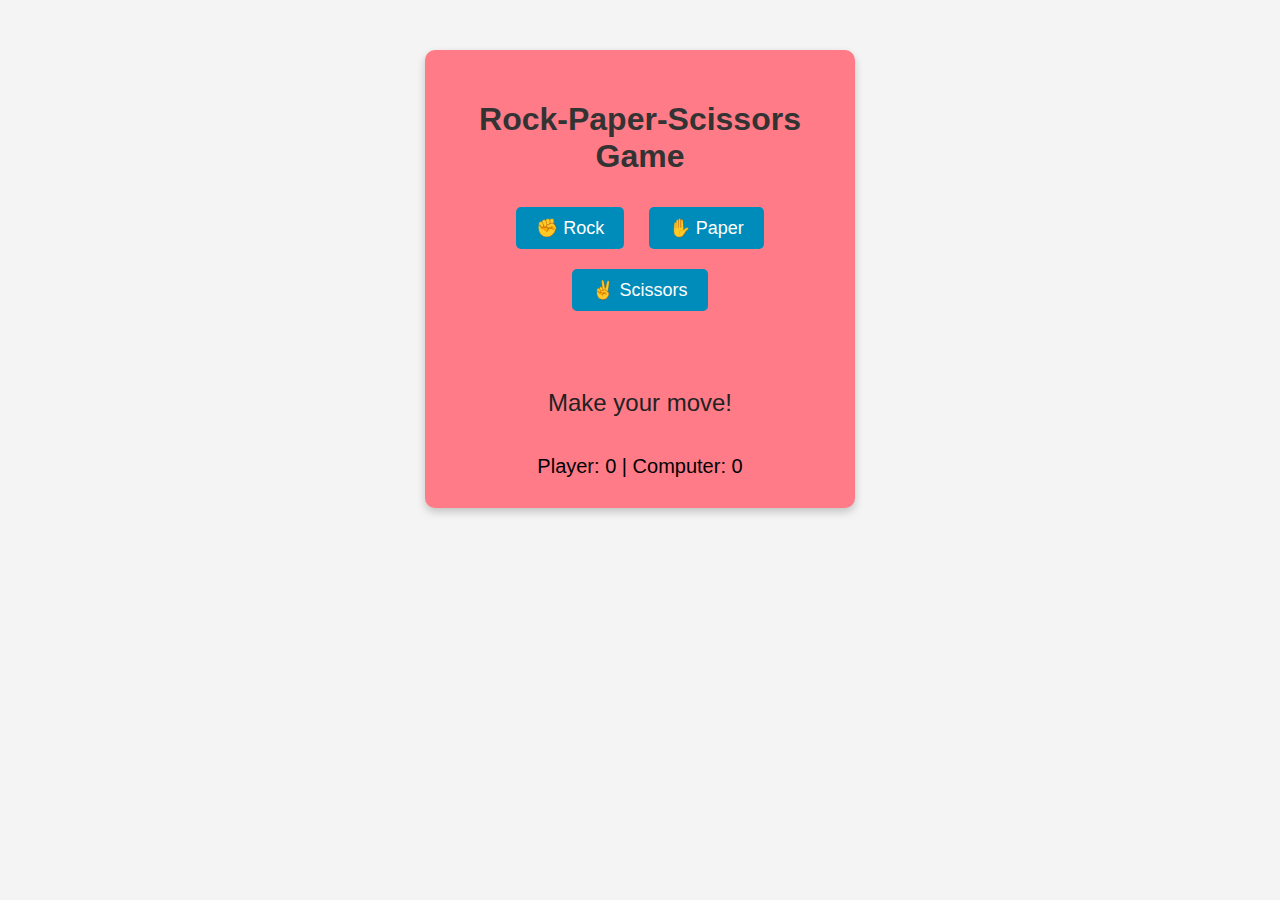
<file: index.html>
<!DOCTYPE html>
<html lang="en">
<head>
  <meta charset="UTF-8" />
  <meta name="viewport" content="width=device-width, initial-scale=1.0"/>
  <title>Rock-Paper-Scissors Game</title>
  <link rel="stylesheet" href="style.css">
</head>
<body>
    <center>
        <div class="game-box">
  <h1>Rock-Paper-Scissors Game</h1>
  
  <div class="choices">
    <button onclick="play('rock')">✊ Rock</button>
    <button onclick="play('paper')">✋ Paper</button>
    <button onclick="play('scissors')">✌️ Scissors</button>
  </div>
  <br>
  <div class="result" id="result">Make your move!</div>
    <br>
  <div class="score" id="score">Player: 0 | Computer: 0</div>

  <script>
    let playerScore = 0;
    let computerScore = 0;

    function play(playerChoice) {
      const choices = ['rock', 'paper', 'scissors'];
      const computerChoice = choices[Math.floor(Math.random() * 3)];

      let result = '';

      if (playerChoice === computerChoice) {
        result = "It's a draw!";
      } else if (
        (playerChoice === 'rock' && computerChoice === 'scissors') ||
        (playerChoice === 'paper' && computerChoice === 'rock') ||
        (playerChoice === 'scissors' && computerChoice === 'paper')
      ) {
        result = `You win! ${capitalize(playerChoice)} beats ${computerChoice}.`;
        playerScore++;
      } else {
        result = `You lose! ${capitalize(computerChoice)} beats ${playerChoice}.`;
        computerScore++;
      }

      document.getElementById('result').textContent = result;
      document.getElementById('score').textContent = `Player: ${playerScore} | Computer: ${computerScore}`;
    }

    function capitalize(word) {
      return word.charAt(0).toUpperCase() + word.slice(1);
    }
  </script>
  </div>
</center>

</body>
</html>
</file>
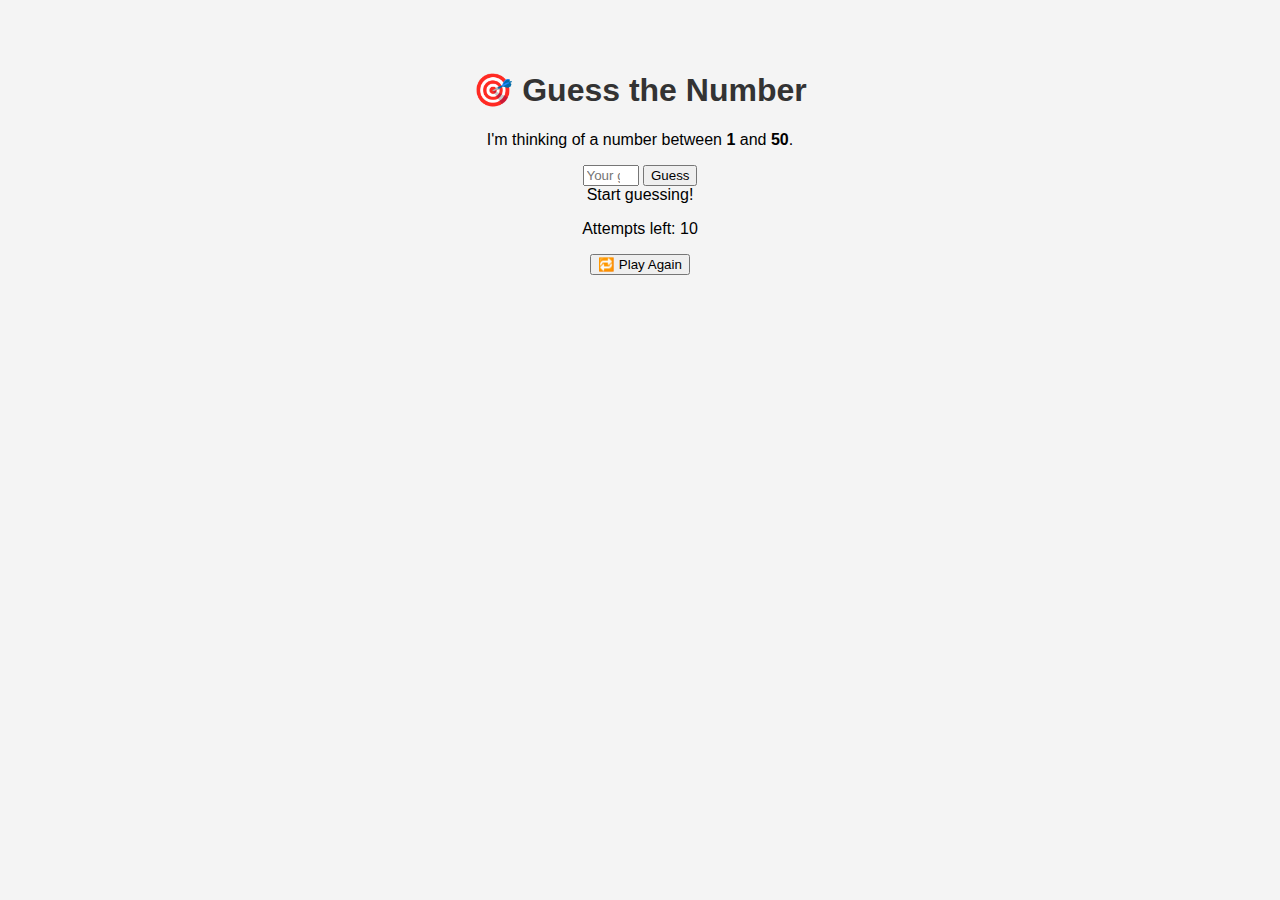
<file: guess_no.html>
<!DOCTYPE html>
<html lang="en">
<head>
  <meta charset="UTF-8" />
  <meta name="viewport" content="width=device-width, initial-scale=1.0"/>
  <title>Guess the Number 🎯</title>
  <link rel="stylesheet" href="style.css" />
</head>
<body>

  <div class="container">
    <h1>🎯 Guess the Number</h1>
    <p>I'm thinking of a number between <strong>1</strong> and <strong>50</strong>.</p>

    <input type="number" id="guessInput" placeholder="Your guess..." min="1" max="50" />
    <button onclick="submitGuess()">Guess</button>

    <div id="message" class="message">Start guessing!</div>

    <div class="progress-bar">
      <div id="progress" class="progress-fill"></div>
    </div>
    <p class="attempts" id="attempts">Attempts left: 10</p>

    <button id="playAgain" onclick="resetGame()">🔁 Play Again</button>
  </div>

  <script>
    let secretNumber = Math.floor(Math.random() * 50) + 1;
let attemptsLeft = 10;
const maxAttempts = 10;

function submitGuess() {
  const guessInput = document.getElementById("guessInput");
  const guess = Number(guessInput.value);
  const message = document.getElementById("message");
  const progress = document.getElementById("progress");
  const attemptsDisplay = document.getElementById("attempts");

  // Validate input
  if (!guess || guess < 1 || guess > 50) {
    message.textContent = "🚫 Please enter a number between 1 and 50.";
    return;
  }

  attemptsLeft--;

  if (guess === secretNumber) {
    message.textContent = `🎉 You got it! The number was ${secretNumber}`;
    endGame();
  } else if (guess < secretNumber) {
    message.textContent = "📉 Too low!";
  } else {
    message.textContent = "📈 Too high!";
  }

  // Update progress bar and attempts
  const progressPercent = (attemptsLeft / maxAttempts) * 100;
  progress.style.width = `${progressPercent}%`;
  attemptsDisplay.textContent = `Attempts left: ${attemptsLeft}`;

  // If out of attempts
  if (attemptsLeft === 0 && guess !== secretNumber) {
    message.textContent = `❌ Game over! The number was ${secretNumber}`;
    endGame();
  }

  guessInput.value = "";
}

function endGame() {
  document.getElementById("guessInput").disabled = true;
  document.querySelector("button[onclick='submitGuess()']").disabled = true;
  document.getElementById("playAgain").style.display = "inline-block";
}

function resetGame() {
  secretNumber = Math.floor(Math.random() * 50) + 1;
  attemptsLeft = maxAttempts;

  document.getElementById("guessInput").disabled = false;
  document.querySelector("button[onclick='submitGuess()']").disabled = false;
  document.getElementById("message").textContent = "Start guessing!";
  document.getElementById("progress").style.width = "100%";
  document.getElementById("attempts").textContent = `Attempts left: ${maxAttempts}`;
  document.getElementById("guessInput").value = "";
  document.getElementById("playAgain").style.display = "none";
}

  </script>
</body>
</html>
</file>
<file: style.css>
body {
  font-family: Arial, sans-serif;
  text-align: center;
  background-color: #f4f4f4;
  padding-top: 50px;
  margin: 0;
}

h1 {
  color: #333;
}

.choices {
  margin: 20px;
}

.choices button {
  font-size: 18px;
  padding: 10px 20px;
  margin: 10px;
  cursor: pointer;
  border: none;
  border-radius: 5px;
  background-color: #008cba;
  color: white;
  transition: background-color 0.3s ease;
}

.choices button:hover {
  background-color: #005f73;
}

.result {
  font-size: 24px;
  margin-top: 30px;
  color: #222;
}

.score {
  margin-top: 20px;
  font-size: 20px;
}

.game-box {
  background-color: rgb( 255, 123, 136);
  border-radius: 10px;
  padding: 30px 40px;
  box-shadow: 0 4px 8px rgba(0, 0, 0, 0.2);
  text-align: center;
  width: 350px;
}
</file>
